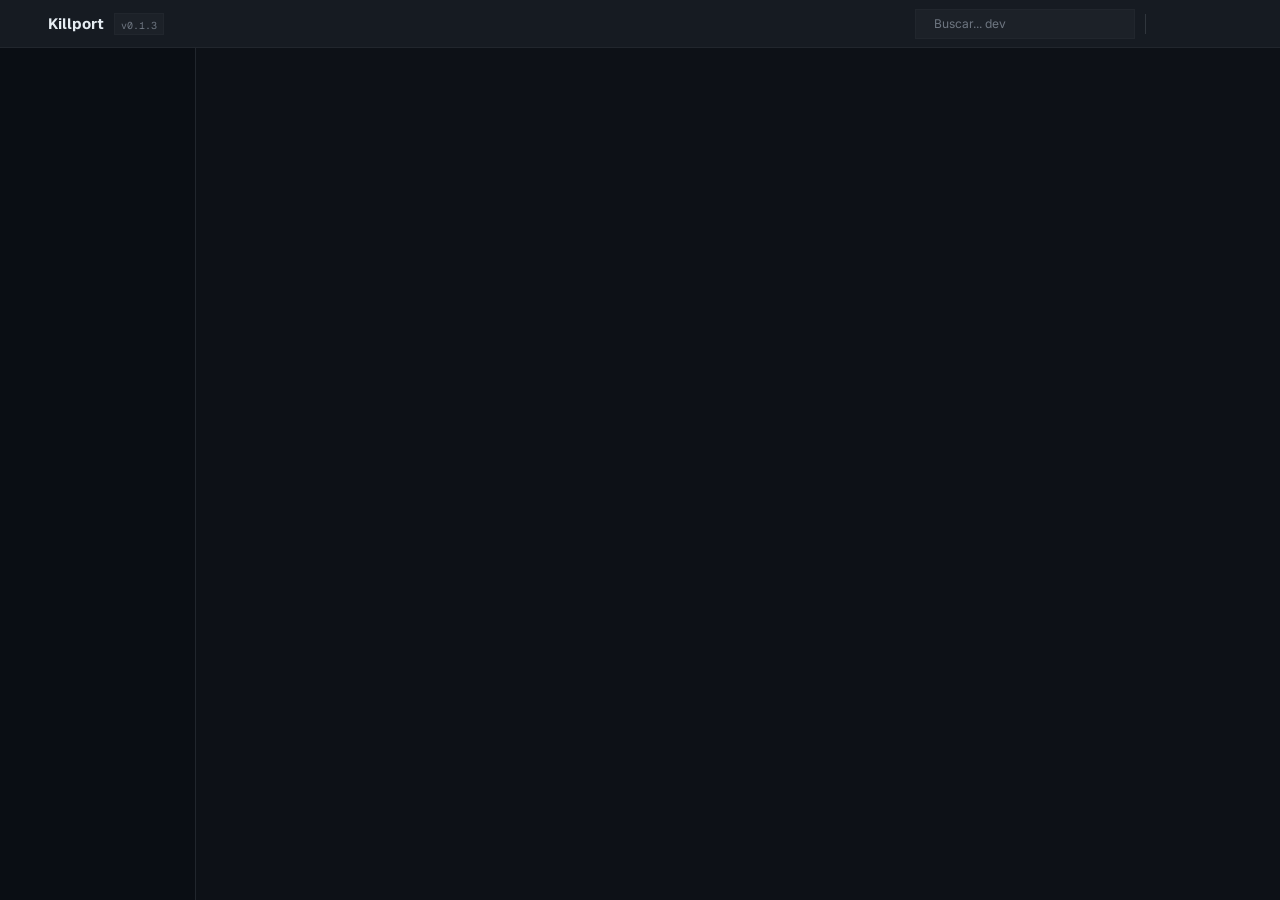
<file: ui/index.html>
<!doctype html>
<html lang="es">
  <head>
    <meta charset="UTF-8" />
    <meta name="viewport" content="width=device-width, initial-scale=1.0" />
    <title>Killport</title>
    <link rel="stylesheet" href="styles/tokens.css" />
    <link rel="stylesheet" href="styles/app.css" />
  </head>
  <body>
    <div class="topbar">
      <i data-lucide="zap" class="logo"></i>
      <span class="app-name">Killport</span>
      <span class="vbadge"><span>v0.1.3</span></span>
      <div class="spacer"></div>
      <div class="search">
        <i data-lucide="search"></i>
        <input id="search" type="text" placeholder="Buscar... dev" spellcheck="false" aria-label="Buscar puertos" />
      </div>
      <div class="tb-div"></div>
      <button class="tb-icon" id="tb-refresh" title="Refrescar"><i data-lucide="refresh-cw"></i></button>
      <button class="tb-icon" id="tb-dashboard" title="Puertos"><i data-lucide="layout-list"></i></button>
      <button class="tb-icon" id="tb-settings" title="Ajustes"><i data-lucide="settings"></i></button>
    </div>

    <div class="body">
      <div class="sidebar" id="sidebar"></div>
      <div class="content" id="content"></div>
    </div>

    <script src="vendor/lucide.min.js"></script>
    <script src="scripts/app.js"></script>
  </body>
</html>
</file>
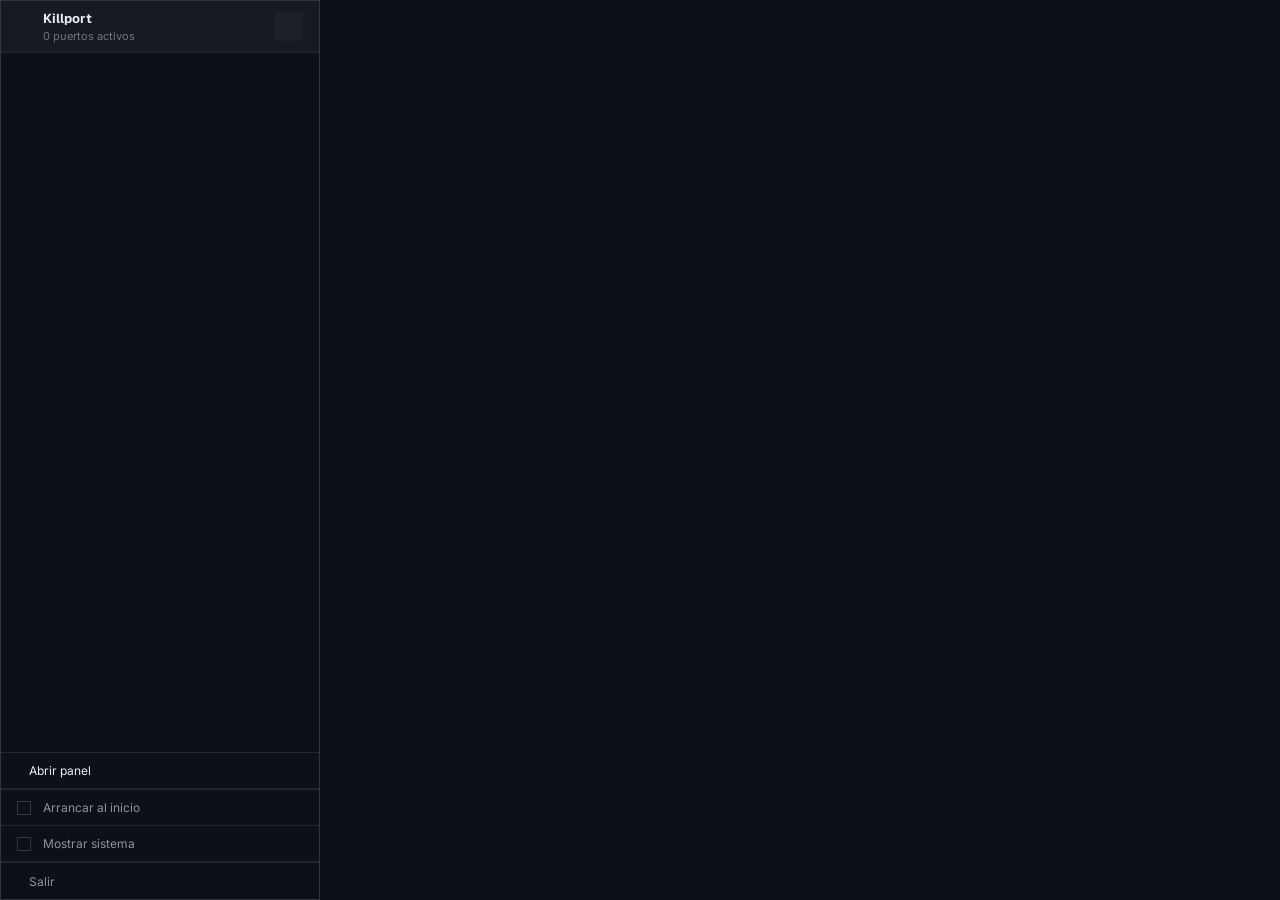
<file: ui/tray.html>
<!doctype html>
<html lang="es">
  <head>
    <meta charset="UTF-8" />
    <meta name="viewport" content="width=device-width, initial-scale=1.0" />
    <title>Killport</title>
    <link rel="stylesheet" href="styles/tokens.css" />
    <link rel="stylesheet" href="styles/tray.css" />
  </head>
  <body>
    <div class="tray-header">
      <i data-lucide="zap" class="logo"></i>
      <div class="titles">
        <span class="t">Killport</span>
        <span class="s" id="count">0 puertos activos</span>
      </div>
      <button class="icon-btn" id="refresh" title="Refrescar"><i data-lucide="refresh-cw"></i></button>
    </div>

    <div class="list" id="list"></div>

    <div class="divider"></div>
    <div class="action" id="act-open">
      <i data-lucide="scan-search"></i>
      <div class="at">
        <span class="al">Abrir panel</span>
      </div>
    </div>

    <div class="divider"></div>
    <div class="toggle" id="tog-autostart">
      <span class="box"><i data-lucide="check"></i></span>
      <span class="tl">Arrancar al inicio</span>
    </div>
    <div class="toggle" id="tog-system">
      <span class="box"><i data-lucide="check"></i></span>
      <span class="tl">Mostrar sistema</span>
    </div>

    <div class="divider"></div>
    <div class="exit" id="exit">
      <i data-lucide="log-out"></i>
      <span>Salir</span>
    </div>

    <script src="vendor/lucide.min.js"></script>
    <script src="scripts/tray.js"></script>
  </body>
</html>
</file>
<file: ui/styles/tokens.css>
@import url('https://fonts.googleapis.com/css2?family=Inter:wght@400;500;600;700&family=Geist:wght@400;500;600;700&family=Geist+Mono:wght@400;500;600;700&display=swap');

:root {
  --surface-primary: #0D1117;
  --surface-secondary: #161B22;
  --surface-overlay: #1C2128;
  --sidebar: #0A0E14;
  --border-primary: #30363D;
  --border-subtle: #21262D;
  --fg-primary: #E6EDF3;
  --fg-secondary: #8B949E;
  --fg-muted: #6E7681;
  --accent: #58A6FF;
  --accent-soft: #58a6ff1a;
  --accent-soft2: #58a6ff33;
  --destructive: #FF7B72;
  --tag-node: #7EE787;
  --tag-python: #79C0FF;
  --tag-db: #79C0FF;
  --tag-docker: #56D4F8;
  --tag-php: #D2A8FF;
  --font-body: 'Inter', system-ui, sans-serif;
  --font-heading: 'Geist', system-ui, sans-serif;
  --font-mono: 'Geist Mono', ui-monospace, 'Cascadia Code', monospace;
}

* {
  box-sizing: border-box;
  margin: 0;
  padding: 0;
}

html, body {
  height: 100%;
}

body {
  background: var(--surface-primary);
  color: var(--fg-primary);
  font-family: var(--font-body);
  font-size: 13px;
  -webkit-font-smoothing: antialiased;
  text-rendering: optimizeLegibility;
  overflow: hidden;
  user-select: none;
  cursor: default;
}

.mono { font-family: var(--font-mono); }

[data-lucide] { stroke-width: 2; }

::-webkit-scrollbar { width: 10px; height: 10px; }
::-webkit-scrollbar-thumb { background: var(--border-primary); border-radius: 5px; }
::-webkit-scrollbar-track { background: transparent; }
</file>
<file: ui/styles/app.css>
body { display: flex; flex-direction: column; height: 100vh; }

/* ---- Top bar ---- */
.topbar {
  display: flex; align-items: center; gap: 10px;
  height: 48px; padding: 0 20px; flex-shrink: 0;
  background: var(--surface-secondary);
  border-bottom: 1px solid var(--border-subtle);
}
.topbar .logo { color: var(--accent); width: 18px; height: 18px; cursor: pointer; }
.topbar .app-name { font-family: var(--font-heading); font-size: 15px; font-weight: 700; cursor: pointer; }
.vbadge { padding: 2px 6px; background: var(--surface-overlay); border: 1px solid var(--border-subtle); }
.vbadge span { font-family: var(--font-mono); font-size: 10px; color: var(--fg-muted); }
.topbar .spacer { flex: 1; }
.search {
  display: flex; align-items: center; gap: 8px; width: 220px; height: 30px; padding: 0 10px;
  background: var(--surface-overlay); border: 1px solid var(--border-subtle);
}
.search svg { width: 13px; height: 13px; color: var(--fg-muted); }
.search input { flex: 1; background: none; border: none; outline: none; color: var(--fg-primary); font-family: var(--font-body); font-size: 12px; }
.search input::placeholder { color: var(--fg-muted); }
.tb-div { width: 1px; height: 20px; background: var(--border-primary); }
.tb-icon {
  width: 28px; height: 28px; display: flex; align-items: center; justify-content: center;
  color: var(--fg-muted); cursor: pointer; background: none; border: none; padding: 0;
}
.tb-icon svg { width: 15px; height: 15px; }
.tb-icon:hover, .tb-icon.active { color: var(--fg-secondary); }

/* ---- Body ---- */
.body { flex: 1; display: flex; min-height: 0; }

/* ---- Sidebar ---- */
.sidebar {
  width: 196px; flex-shrink: 0; padding: 10px 0;
  background: var(--sidebar); border-right: 1px solid var(--border-subtle);
  display: flex; flex-direction: column;
}
.sb-hdr { height: 28px; display: flex; align-items: center; padding: 0 14px; }
.sb-hdr span { font-size: 10px; font-weight: 600; color: var(--fg-muted); letter-spacing: .04em; }
.nav {
  display: flex; align-items: center; gap: 8px; height: 34px; padding: 0 14px; cursor: pointer;
}
.nav:hover { background: var(--surface-secondary); }
.nav.active { background: var(--accent-soft); }
.nav svg { width: 14px; height: 14px; color: var(--fg-muted); }
.nav.active svg { color: var(--accent); }
.nav .dot { width: 7px; height: 7px; border-radius: 50%; }
.nav .label { flex: 1; font-size: 13px; color: var(--fg-secondary); }
.nav.active .label { color: var(--fg-primary); }
.nav .badge { padding: 2px 6px; background: var(--surface-overlay); }
.nav .badge span { font-family: var(--font-mono); font-size: 11px; color: var(--fg-muted); }
.nav.active .badge { background: var(--accent-soft2); }
.nav.active .badge span { color: var(--accent); }
.sb-div { height: 1px; background: var(--border-subtle); margin: 8px 0; }
.sb-spacer { flex: 1; }
.sb-toggle { display: flex; align-items: center; gap: 8px; height: 32px; padding: 0 14px; cursor: pointer; }
.sb-toggle:hover { background: var(--surface-secondary); }
.sb-toggle svg { width: 13px; height: 13px; color: var(--fg-muted); }
.sb-toggle.on svg { color: var(--accent); }
.sb-toggle span { font-size: 12px; color: var(--fg-muted); }
.sb-toggle.on span { color: var(--fg-secondary); }

/* ---- Content ---- */
.content { flex: 1; min-width: 0; display: flex; flex-direction: column; background: var(--surface-primary); overflow: hidden; }

/* ---- Table ---- */
.thead {
  display: flex; align-items: center; height: 36px; padding: 0 16px; flex-shrink: 0;
  background: var(--surface-secondary); border-bottom: 1px solid var(--border-subtle);
}
.thead .h { font-size: 10px; font-weight: 600; color: var(--fg-muted); letter-spacing: .03em; }
.col-port { width: 90px; flex-shrink: 0; }
.col-app { width: 210px; flex-shrink: 0; }
.col-fw { width: 220px; flex-shrink: 0; }
.col-origin { width: 120px; flex-shrink: 0; }
.col-actions { flex: 1; display: flex; justify-content: flex-end; }

.tbody { flex: 1; overflow-y: auto; }
.row {
  display: flex; align-items: center; height: 50px; padding: 0 16px;
  border-bottom: 1px solid var(--border-subtle); cursor: pointer;
}
.row:hover { background: var(--surface-overlay); }
.row .col-port { display: flex; align-items: center; gap: 7px; }
.row .col-port .dot { width: 6px; height: 6px; border-radius: 50%; }
.row .col-port .pn { font-family: var(--font-mono); font-size: 15px; font-weight: 700; color: var(--accent); }
.cell-2 { display: flex; flex-direction: column; gap: 3px; justify-content: center; }
.cell-2 .a { font-size: 12px; color: var(--fg-primary); white-space: nowrap; overflow: hidden; text-overflow: ellipsis; }
.cell-2 .b { font-size: 11px; color: var(--fg-muted); white-space: nowrap; overflow: hidden; text-overflow: ellipsis; }
.col-app .b { font-family: var(--font-mono); }
.origin { display: inline-flex; align-items: center; gap: 5px; padding: 3px 8px; background: var(--surface-overlay); align-self: flex-start; }
.origin .od { width: 5px; height: 5px; border-radius: 50%; background: var(--fg-muted); }
.origin span { font-size: 11px; color: var(--fg-muted); }
.row .acts { display: flex; gap: 3px; }
.abtn {
  width: 30px; height: 30px; display: flex; align-items: center; justify-content: center;
  background: var(--surface-overlay); border: none; cursor: pointer;
}
.abtn svg { width: 14px; height: 14px; color: var(--fg-secondary); }
.abtn:hover svg { color: var(--fg-primary); }
.abtn.restart svg { color: var(--accent); }
.abtn.kill svg { color: var(--destructive); }

/* ---- Empty state ---- */
.empty { flex: 1; display: flex; flex-direction: column; align-items: center; justify-content: center; gap: 14px; }
.empty .ei { width: 40px; height: 40px; color: var(--accent); }
.empty h2 { font-family: var(--font-heading); font-size: 18px; color: var(--fg-primary); }
.empty p { font-size: 13px; color: var(--fg-secondary); text-align: center; max-width: 380px; line-height: 1.6; }
.empty code { font-family: var(--font-mono); font-size: 12px; color: var(--accent); background: var(--surface-overlay); padding: 1px 5px; }
.btn {
  display: inline-flex; align-items: center; gap: 8px; padding: 8px 16px;
  background: var(--accent-soft); border: 1px solid var(--accent); color: var(--accent);
  font-family: var(--font-body); font-size: 13px; cursor: pointer; margin-top: 6px;
}
.btn svg { width: 14px; height: 14px; }
.btn:hover { background: var(--accent-soft2); }

/* ---- Settings ---- */
.settings { flex: 1; overflow-y: auto; padding: 28px 32px; max-width: 720px; }
.set-section { margin-bottom: 28px; }
.set-section > h3 { font-size: 10px; font-weight: 600; color: var(--fg-muted); letter-spacing: .06em; margin-bottom: 14px; }
.set-row { display: flex; align-items: center; justify-content: space-between; gap: 16px; padding: 12px 0; border-bottom: 1px solid var(--border-subtle); }
.set-row .meta .l { font-size: 13px; color: var(--fg-primary); }
.set-row .meta .d { font-size: 12px; color: var(--fg-muted); margin-top: 3px; }
.switch { width: 38px; height: 22px; border-radius: 11px; background: var(--surface-overlay); border: 1px solid var(--border-primary); position: relative; cursor: pointer; flex-shrink: 0; }
.switch::after { content: ''; position: absolute; top: 2px; left: 2px; width: 16px; height: 16px; border-radius: 50%; background: var(--fg-muted); transition: .15s; }
.switch.on { background: var(--accent); border-color: var(--accent); }
.switch.on::after { left: 18px; background: #fff; }
.set-input { background: var(--surface-overlay); border: 1px solid var(--border-primary); color: var(--fg-primary); font-family: var(--font-mono); font-size: 12px; padding: 6px 10px; min-width: 120px; }
.seg { display: flex; border: 1px solid var(--border-primary); }
.seg button { background: var(--surface-overlay); border: none; color: var(--fg-secondary); font-family: var(--font-body); font-size: 12px; padding: 6px 14px; cursor: pointer; border-right: 1px solid var(--border-primary); }
.seg button:last-child { border-right: none; }
.seg button.on { background: var(--accent-soft); color: var(--accent); }
</file>
<file: ui/styles/tray.css>
html, body { width: 320px; }
body {
  background: var(--surface-primary);
  border: 1px solid var(--border-primary);
  height: 100vh;
  display: flex;
  flex-direction: column;
}

.tray-header {
  display: flex;
  align-items: center;
  gap: 10px;
  height: 52px;
  padding: 0 16px;
  background: var(--surface-secondary);
  border-bottom: 1px solid var(--border-subtle);
  flex-shrink: 0;
}
.tray-header .logo { color: var(--accent); width: 16px; height: 16px; }
.tray-header .titles { flex: 1; display: flex; flex-direction: column; gap: 2px; }
.tray-header .t { font-family: var(--font-heading); font-size: 13px; font-weight: 700; color: var(--fg-primary); }
.tray-header .s { font-size: 11px; color: var(--fg-muted); }
.icon-btn {
  width: 28px; height: 28px; display: flex; align-items: center; justify-content: center;
  background: var(--surface-overlay); color: var(--fg-secondary); border: none; cursor: pointer;
}
.icon-btn:hover { color: var(--fg-primary); }
.icon-btn svg { width: 13px; height: 13px; }

.list { flex: 1; overflow-y: auto; }

.port-row {
  display: flex; align-items: center; gap: 10px;
  min-height: 44px; padding: 6px 16px;
  border-bottom: 1px solid var(--border-subtle);
  cursor: pointer;
}
.port-row:hover { background: var(--surface-secondary); }
.dot { width: 6px; height: 6px; border-radius: 50%; flex-shrink: 0; }
.port-row .info { flex: 1; display: flex; flex-direction: column; gap: 2px; min-width: 0; }
.port-row .pp { font-family: var(--font-mono); font-size: 12px; font-weight: 600; color: var(--fg-primary); white-space: nowrap; overflow: hidden; text-overflow: ellipsis; }
.port-row .pj { font-size: 11px; color: var(--fg-muted); white-space: nowrap; overflow: hidden; text-overflow: ellipsis; }
.port-row .acts { display: flex; align-items: center; gap: 6px; flex-shrink: 0; }
.port-row .acts svg { width: 13px; height: 13px; color: var(--fg-muted); }
.port-row .acts .kill svg { color: var(--destructive); }
.port-row .acts .a:hover svg { color: var(--fg-primary); }
.port-row .acts .kill.a:hover svg { color: var(--destructive); filter: brightness(1.3); }

.divider { height: 1px; background: var(--border-subtle); }

.action {
  display: flex; align-items: center; gap: 12px;
  min-height: 36px; padding: 6px 16px;
  border-bottom: 1px solid var(--border-subtle);
  cursor: pointer;
}
.action:hover { background: var(--surface-secondary); }
.action svg { width: 14px; height: 14px; color: var(--fg-muted); }
.action .at { display: flex; flex-direction: column; gap: 2px; }
.action .al { font-size: 12px; color: var(--fg-primary); }
.action .as { font-family: var(--font-mono); font-size: 10px; color: var(--accent); }

.toggle {
  display: flex; align-items: center; gap: 12px;
  height: 36px; padding: 0 16px;
  border-bottom: 1px solid var(--border-subtle);
  cursor: pointer;
}
.toggle:hover { background: var(--surface-secondary); }
.toggle .box { width: 14px; height: 14px; border: 1px solid var(--border-primary); display: flex; align-items: center; justify-content: center; flex-shrink: 0; }
.toggle.on .box { background: var(--accent); border-color: var(--accent); }
.toggle .box svg { width: 9px; height: 9px; color: var(--surface-primary); display: none; }
.toggle.on .box svg { display: block; }
.toggle .tl { font-size: 12px; color: var(--fg-secondary); }

.exit { display: flex; align-items: center; gap: 12px; height: 36px; padding: 0 16px; cursor: pointer; }
.exit:hover { background: var(--surface-secondary); }
.exit svg { width: 14px; height: 14px; color: var(--fg-muted); }
.exit span { font-size: 12px; color: var(--fg-secondary); }

.empty-mini { padding: 28px 16px; text-align: center; color: var(--fg-muted); font-size: 12px; }
</file>
